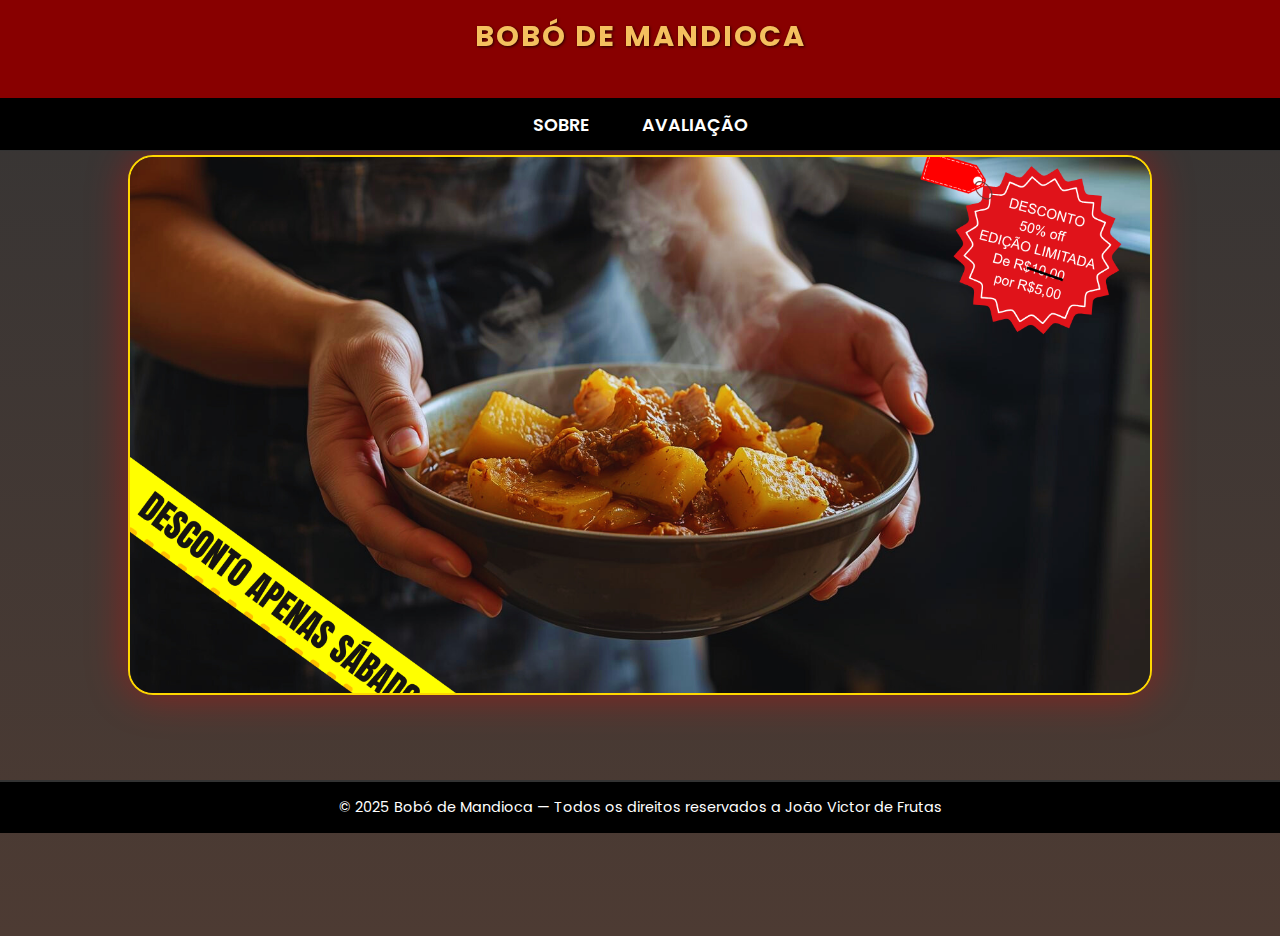
<file: index.html>
<!DOCTYPE html>
<html lang="pt-BR">
<head>
  <meta charset="UTF-8">
  <meta name="viewport" content="width=device-width, initial-scale=1.0">
  <title>Bobó de Mandioca</title>
  <link href="https://fonts.googleapis.com/css2?family=Poppins:wght@400;500;600;700&display=swap" rel="stylesheet">
  <link rel="stylesheet" href="style.css">
</head>
<body>

  <header>
    <h1>Bobó de Mandioca</h1>
  </header>

  <nav>
    <a href="sobre.html">Sobre</a>
    <a href="avaliacao.html">Avaliação</a>
  </nav>

  <div class="container auto">
    <!-- Controles -->
    <input type="radio" name="slide" id="slide1" checked>
    <input type="radio" name="slide" id="slide2">
    <input type="radio" name="slide" id="slide3">
    <input type="radio" name="slide" id="slide4">

    <!-- Slide 1 -->
    <div class="slide s1">
      <img src="desconto-50-off-edicao-limitada.png" alt="50% OFF - Edição Limitada">
    </div>

    <!-- Slide 2 -->
    <div class="slide s2">
      <img src="Bobó de Frango A cremosidade da mandioca com o sabor inconfundivel do frango, montagem finaliza com azeite e cheiro verde (1).png"
           alt="">
    </div>

    <!-- Slide 3 -->
    <div class="slide s3">
      <img src="Bobó de Frango A cremosidade da mandioca com o sabor inconfundivel do frango, montagem finaliza com azeite e cheiro verde.png"
           alt="">
    </div>

    <!-- Slide 4 -->
    <div class="slide s4">
      <img src="imagem1.jpeg" alt="Delícia nordestina">
    </div>
  </div>

  <footer>
    <p>© 2025 Bobó de Mandioca — Todos os direitos reservados a João Victor de Frutas</p>
  </footer>

</body>
</html>
</file>
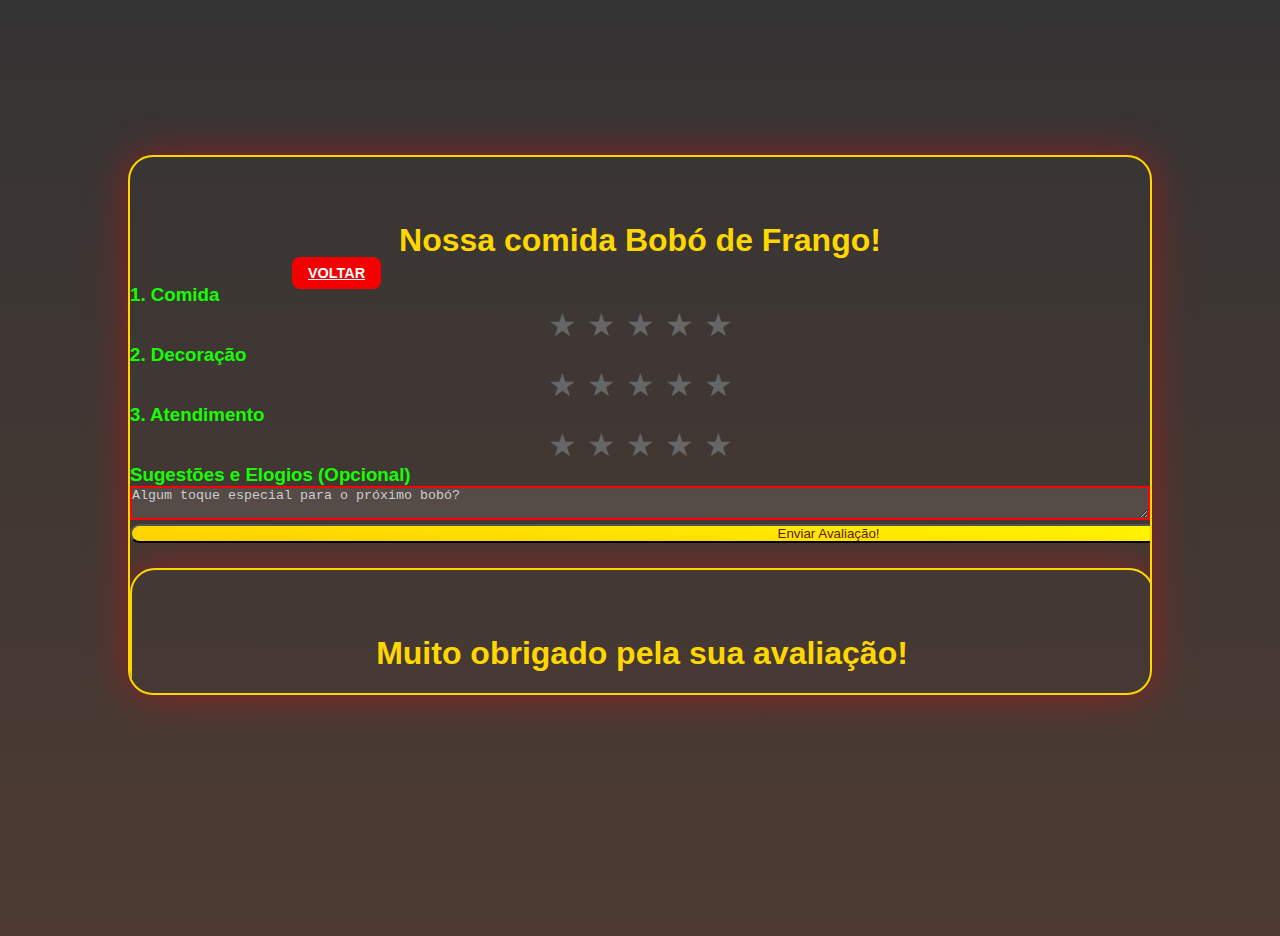
<file: avaliacao.html>
<!DOCTYPE html>
<html lang="pt-BR">
<head>
  <meta charset="UTF-8">
  <meta name="viewport" content="width=device-width, initial-scale=1.0">
  <title>Avaliação do Bobó de Frango</title>
 <link rel="stylesheet" href="style.css">
</head>
<body>

  <div class="container">
    <h1>Nossa comida Bobó de Frango!</h1>

    <form id="formAvaliacao">
      <!-- 1. Comida -->
      <div class="avaliacao-item">
        <h3>1. Comida</h3>
        <div class="estrelas" id="avaliacao-comida">
          <input type="radio" id="comida-star5" name="comida" value="5" required>
          <label for="comida-star5" title="Divino!">★</label>

          <input type="radio" id="comida-star4" name="comida" value="4">
          <label for="comida-star4" title="Saboroso!">★</label>

          <input type="radio" id="comida-star3" name="comida" value="3">
          <label for="comida-star3" title="Bom">★</label>

          <input type="radio" id="comida-star2" name="comida" value="2">
          <label for="comida-star2" title="Falta tempero">★</label>

          <input type="radio" id="comida-star1" name="comida" value="1">
          <label for="comida-star1" title="Não gostei">★</label>
        </div>
      </div>

      <!-- 2. Decoração -->
      <div class="avaliacao-item">
        <h3>2. Decoração</h3>
        <div class="estrelas" id="avaliacao-decoracao">
          <input type="radio" id="decoracao-star5" name="decoracao" value="5" required>
          <label for="decoracao-star5" title="Excelente">★</label>
          <input type="radio" id="decoracao-star4" name="decoracao" value="4">
          <label for="decoracao-star4" title="Muito bom">★</label>
          <input type="radio" id="decoracao-star3" name="decoracao" value="3">
          <label for="decoracao-star3" title="Bom">★</label>
          <input type="radio" id="decoracao-star2" name="decoracao" value="2">
          <label for="decoracao-star2" title="Ruim">★</label>
          <input type="radio" id="decoracao-star1" name="decoracao" value="1">
          <label for="decoracao-star1" title="Péssimo">★</label>
        </div>
      </div>

      <!-- 3. Atendimento -->
      <div class="avaliacao-item">
        <h3>3. Atendimento</h3>
        <div class="estrelas" id="avaliacao-atendimento">
          <input type="radio" id="atendimento-star5" name="atendimento" value="5" required>
          <label for="atendimento-star5" title="Excelente">★</label>
          <input type="radio" id="atendimento-star4" name="atendimento" value="4">
          <label for="atendimento-star4" title="Muito bom">★</label>
          <input type="radio" id="atendimento-star3" name="atendimento" value="3">
          <label for="atendimento-star3" title="Bom">★</label>
          <input type="radio" id="atendimento-star2" name="atendimento" value="2">
          <label for="atendimento-star2" title="Ruim">★</label>
          <input type="radio" id="atendimento-star1" name="atendimento" value="1">
          <label for="atendimento-star1" title="Péssimo">★</label>
        </div>
      </div>

      <!-- Comentários -->
      <div class="avaliacao-item">
        <h3>Sugestões e Elogios (Opcional)</h3>
        <textarea id="comentarios" placeholder="Algum toque especial para o próximo bobó?"></textarea>
      </div>

      <button type="submit">Enviar Avaliação!</button>
    </form>

    <div class="container">
      <h1>Muito obrigado pela sua avaliação!</h1>
      <p>Sua opinião é muito importante para nós.</p>
     </div>

<div class="btn-voltar"> 
  <a href="index.html">VOLTAR</a>
</div>
</body>
</html>
</file>
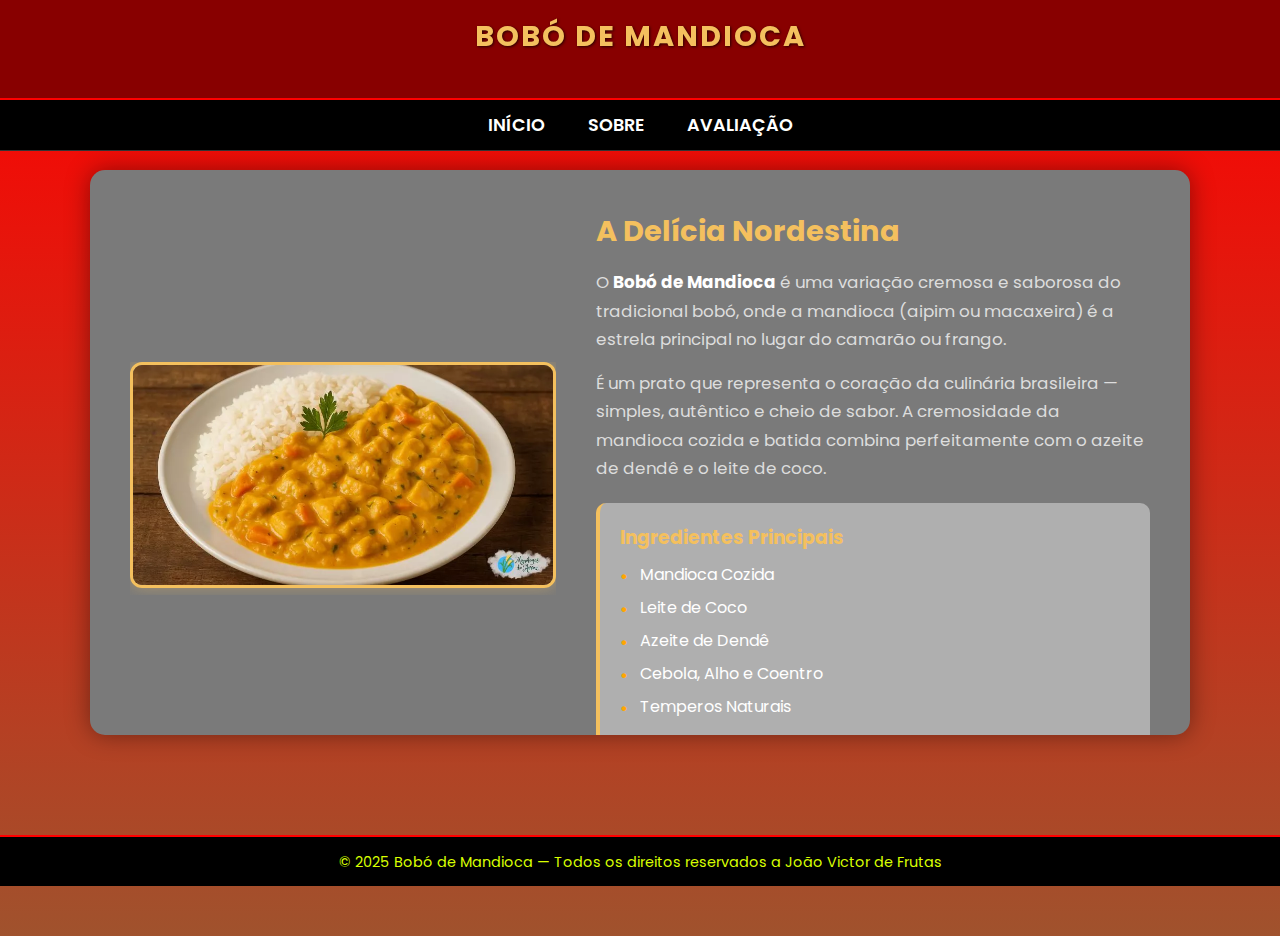
<file: sobre.html>
<!DOCTYPE html>
<html lang="pt-BR">
<head>
  <meta charset="UTF-8">
  <meta name="viewport" content="width=device-width, initial-scale=1.0">
  <title>Sobre — Bobó de Mandioca</title>
  <!-- Fonte Poppins -->
  <link href="https://fonts.googleapis.com/css2?family=Poppins:wght@400;500;600;700&display=swap" rel="stylesheet">
  <!-- CSS -->
  <link rel="stylesheet" href="style.css">
  <style>
    /* ===== RESET E FUNDO ===== */
    * {
      margin: 0;
      padding: 0;
      box-sizing: border-box;
    }

    html, body {
      overflow-x: hidden;
      font-family: 'Poppins', sans-serif;
    }

    /* ===== HEADER E NAVEGAÇÃO ===== */
    header {
      background: #880000;
      padding: 15px 0;
      text-align: center;
      border-bottom: 2px solid #ff0000;
      position: fixed;
      top: 0;
      left: 0;
      width: 100%;
      z-index: 1000;
      box-shadow: 0 2px 10px rgba(0,0,0,0.3);
    }

    header h1 {
      color: #f4c05e;
      font-size: 1.8rem;
      text-transform: uppercase;
      letter-spacing: 2px;
      text-shadow: 1px 1px 3px rgba(0,0,0,0.7);
    }

    nav {
      background: #000;
      padding: 12px 0;
      text-align: center;
      position: fixed;
      top: 70px;
      left: 0;
      width: 100%;
      z-index: 999;
      border-bottom: 1px solid #333;
    }

    nav a {
      color: #fff;
      margin: 0 20px;
      text-decoration: none;
      font-weight: 600;
      font-size: 1.1rem;
      transition: color 0.3s;
    }

    nav a:hover {
      color: #f4c05e;
    }

    /* ===== CORPO COM PADDING PARA NÃO FICAR SOB O HEADER/NAV ===== */
    body {
      background: linear-gradient(to bottom, #ff0000, #A0522D);
      color: #fff;
      padding-top: 130px; /* Espaço para header + nav */
      min-height: 100vh;
    }

    /* ===== SEÇÃO SOBRE ===== */
    .sobre-container {
      max-width: 1100px;
      margin: 40px auto;
      background: #7a7a7a;
      border-radius: 15px;
      padding: 40px;
      display: flex;
      flex-wrap: wrap;
      align-items: center;
      gap: 40px;
      box-shadow: 0 0 25px rgba(0,0,0,0.4);
    }

    .sobre-imagem {
      flex: 1;
      min-width: 300px;
    }

    .sobre-imagem img {
      width: 100%;
      border-radius: 12px;
      border: 3px solid #f4c05e;
      box-shadow: 0 0 15px rgba(244, 192, 94, 0.4);
    }

    .sobre-texto {
      flex: 1.3;
      min-width: 300px;
    }

    .sobre-texto h2 {
      color: #f4c05e;
      font-size: 1.8rem;
      margin-bottom: 15px;
    }

    .sobre-texto p {
      line-height: 1.7;
      font-size: 1.05rem;
      color: #ddd;
      margin-bottom: 15px;
    }

    .ingredientes {
      background: #afafaf;
      padding: 20px;
      border-radius: 10px;
      border-left: 4px solid #f4c05e;
      margin-top: 20px;
    }

    .ingredientes h3 {
      color: #f4c05e;
      margin-bottom: 10px;
    }

    .ingredientes ul {
      list-style: none;
      padding: 0;
    }

    .ingredientes ul li {
      margin-bottom: 8px;
      padding-left: 20px;
      position: relative;
    }

    .ingredientes ul li::before {
      content: "•";
      color: #ffa600;
      position: absolute;
      left: 0;
      font-size: 1.2rem;
    }

    /* ===== RODAPÉ ===== */
    footer {
      background: #000;
      color: #d9ff00;
      text-align: center;
      padding: 15px;
      border-top: 2px solid #ff0000;
      font-size: 0.9rem;
      margin-top: 60px;
    }

    /* ===== RESPONSIVO ===== */
    @media (max-width: 768px) {
      .sobre-container {
        flex-direction: column;
        text-align: center;
        padding: 25px;
      }
      nav a { margin: 0 10px; font-size: 1rem; }
      header h1 { font-size: 1.5rem; }
    }
  </style>
</head>
<body>

  <header>
    <h1>BOBÓ DE MANDIOCA</h1>
  </header>

  <nav>
    <a href="index.html">Início</a>
    <a href="sobre.html">Sobre</a>
    <a href="avaliacao.html">Avaliação</a>
  </nav>

  <section class="sobre-container">
    <div class="sobre-imagem">
      <img src="sobre.img.webp" alt="Bobó de Mandioca">
    </div>

    <div class="sobre-texto">
      <h2>A Delícia Nordestina</h2>
      <p>
        O <strong>Bobó de Mandioca</strong> é uma variação cremosa e saborosa do tradicional bobó,
        onde a mandioca (aipim ou macaxeira) é a estrela principal no lugar do camarão ou frango.
      </p>
      <p>
        É um prato que representa o coração da culinária brasileira — simples, autêntico e cheio de sabor.
        A cremosidade da mandioca cozida e batida combina perfeitamente com o azeite de dendê e o leite de coco.
      </p>

      <div class="ingredientes">
        <h3>Ingredientes Principais</h3>
        <ul>
          <li>Mandioca Cozida</li>
          <li>Leite de Coco</li>
          <li>Azeite de Dendê</li>
          <li>Cebola, Alho e Coentro</li>
          <li>Temperos Naturais</li>
        </ul>
      </div>
    </div>
  </section>

  <footer>
    © 2025 Bobó de Mandioca — Todos os direitos reservados a João Victor de Frutas
  </footer>

</body>
</html>
</file>
<file: style.css>
/* ===== RESET E CONFIGURAÇÕES GERAIS ===== */
* {
  margin: 0;
  padding: 0;
  box-sizing: border-box;
}

html, body {
  width: 100%;
  height: 104%;
  display: flex;
  flex-direction: column;
 }

/* ===== NAVEGAÇÃO ===== */
nav  {
  margin: 30px 0;
  text-decoration: none;
  color: #ff9900;
  font-weight: bold;
  position: relative;
  display: inline-block;
  transition: color 0.4s ease;
 }

nav::after  {
  content: ""; 
  position: absolute;
  left: 50%;
  bottom: -4px;
  width: 0%;
  height: 2%;
  background-color: #ff9900;
  transition: width 0.4s ease;
  transform: translateY(-50px); 
}

nav:hover {
  color: #ffffff;
  width: 100%;
  text-underline-position: below;
  transform: translateY(-6px);
  animation: brilho 1s infinite alternate;
}

@keyframes brilho  {
  0% {text-shadow: 0 0 5px #ff9900;}
  0% {text-shadow: 0 0 15px #ffcc66;}
  0% {text-shadow: 0 0 5px #ff9900;}
}

/* IMAGEM  */
.container {
  width: 80vw !important;        /* FORÇA largura quase total */
  height: 60vh !important;        /* Altura maior */
  min-height: 100px !important;   /* Altura mínima maior */
  margin: 25px auto !important;   /* Centraliza com força */
  transform: scale(1);            /* Garante renderização */
}

* {
  overflow: hidden;
}


/* ===== ANIMAÇÃO AUTOMÁTICA (15s por slide) ===== */
@keyframes autoplay {
  40%, 100% { opacity: 1; }
  40%, 100% { opacity: 0; }
}



/* ===== RODAPÉ (ÚNICO E CORRIGIDO) ===== */
footer {
  width: 200%; 
  background-color: #333; 
  color: white;
  text-align: center; 
  padding: 15px; 
  margin-top: 100px;
}


body {
  align-items: center;
  padding: 50px;
}

.container  {
  border: 2px solid #ffd700;
}

h1 {
  color: #ffd700;
  margin-bottom: 25px;
  font-weight: 3000;
  text-align: center;
}

.avaliacao-item h3 {
  color: #15ff00;
  margin-bottom: 0px;
  font-weight: 0;
  text-align: left;
}

/* ESTRELAS */
.estrelas {
  display: flex;
  justify-content: center;
  gap: 10px;
  direction: rtl;
}

.estrelas input {
  display: none;
}

.estrelas label {
  font-size: 2rem;
  color: #666;
  cursor: pointer;
  transition: 0.2s;
}

.estrelas label:hover,
.estrelas label:hover ~ label,
.estrelas input:checked ~ label {
  color: #ffd700;
  text-shadow: 0 0 10px #ffd700;
}

/* TEXTAREA */
textarea {
  width: 100%;
  padding: 0px;
  background: rgba(255, 255, 255, 0.1);
  border: 2px solid #ff0000;
}

textarea::placeholder {
  color: #ccc;
}



/* BOTÃO */
button {
  background: linear-gradient(45deg, #ffd700, #ff0);
  color: #5a2110;
  width: 1397px;
  border-radius: 40px;
}

button:hover {
  transform: translateY(-3px);
  box-shadow: 0 8px 20px rgba(255, 215, 0, 0.6);
}

/* SUCESSO */
#mensagem-sucesso {
  margin-top: 0px;
  padding: 20px;
  background: rgba(76, 175, 80, 0.3);
  border: 2px solid #4CAF50;
  border-radius: 50px;
}

#mensagem-sucesso h2 {
  color: #4CAF50;
  font-size: 1.0rem;
}

.hidden { display: none; }

/* RESPONSIVO */
@media (max-width: 480px) {
  .container { padding: 20px; }
  h1 { font-size: 1.5rem; }
  .estrelas label { font-size: 1.7rem; }
}

/* Adicione ao seu style.css */
.btn-voltar {
  position: absolute;
  top: 100px;
  left: 162px;
  background: #f30000;
  color: #fff;
  padding: 8px 16px;
  border-radius: 8px;
  text-decoration: none;
  font-size: 0.9rem;
  font-weight: 600;
  transition: background 0.3s;
  z-index: 10;
}

.btn-voltar:hover {
  background: #fffdfd;
}

.container {
  position: relative;
  padding-top: 65px;
}



/* ===== RESET E FUNDO ===== */
* {
  margin: 0;
  padding: 0;
  box-sizing: border-box;
  color: #ffffff;
}

html, body {
  font-family: 'Poppins', sans-serif;
  background: linear-gradient(to bottom, #353434, #4d3b33);
  color: #000000;
  min-height: 100vh;
  overflow-x: hidden;
}

/* ===== HEADER FIXO ===== */
header {
  background: #880000;
  padding: 15px 0;
  text-align: center;
  border-bottom: 2px solid #000000;
  position: fixed;
  top: 0;
  left: 0;
  width: 100%;
  z-index: 1000;
  box-shadow: 0 2px 10px rgba(0,0,0,0.3);
}

header h1 {
  color: #f4c05e;
  font-size: 1.8rem;
  text-transform: uppercase;
  letter-spacing: 2px;
  text-shadow: 1px 1px 3px rgba(0,0,0,0.7);
}

/* ===== NAVEGAÇÃO FIXA ABAIXO DO HEADER ===== */
nav {
  background: #000;
  padding: 12px 0;
  text-align: center;
  position: fixed;
  top: 70px;
  left: 0;
  width: 100%;
  z-index: 999;
  border-bottom: 1px solid #333;
}

nav a {
  color: #fff;
  margin: 0 25px;
  text-decoration: none;
  font-weight: 600;
  font-size: 1.1rem;
  text-transform: uppercase;
  transition: color 0.3s ease;
}

nav a:hover {
  color: #f4c05e;
}

/* ===== ESPAÇO PARA CONTEÚDO ===== */
body {
  padding-top: 130px; /* header + nav */
}

/* ===== CARROSSEL ===== */
.container {
  position: relative;
  width: 95vw;
  max-width: 1400px;
  height: 75vh;
  min-height: 500px;
  margin: 40px auto;
  overflow: hidden;
  border-radius: 25px;
  box-shadow: 0 0 40px rgba(255, 0, 0, 0.4);
}

.slide {
  position: absolute;
  top: 0;
  left: 0;
  width: 100%;
  height: 100%;
  opacity: 0;
  transition: opacity 1s ease-in-out;
}

.slide img {
  width: 100%;
  height: 100%;
  object-fit: cover;
  display: block;
}

/* Ativação dos slides */
#slide1:checked ~ .s1,
#slide2:checked ~ .s2,
#slide3:checked ~ .s3,
#slide4:checked ~ .s4 {
  opacity: 1;
  z-index: 1;
}

/* Controles invisíveis */
input[type="radio"] {
  display: none;
}

/* Animação automática */
@keyframes autoplay {
  0%, 25% { opacity: 1; }
  30%, 100% { opacity: 0; }
}

.auto .s1 { animation: autoplay 60s infinite 0s; }
.auto .s2 { animation: autoplay 60s infinite 15s; }
.auto .s3 { animation: autoplay 60s infinite 30s; }
.auto .s4 { animation: autoplay 60s infinite 45s; }

/* ===== RODAPÉ ===== */
footer {
  background: #000;
  color: #ccc;
  text-align: center;
  padding: 15px;
  font-size: 0.9rem;
  margin-top: 60px;
  border-top: 2px solid #333;
}

/* ===== RESPONSIVO ===== */
@media (max-width: 768px) {
  header h1 { font-size: 1.5rem; }
  nav a { margin: 0 12px; font-size: 1rem; }
  .container { height: 60vh; min-height: 400px; }
}

@media (max-width: 480px) {
  nav a { margin: 0 8px; font-size: 0.9rem; }
  .container { height: 50vh; }
}
</file>
